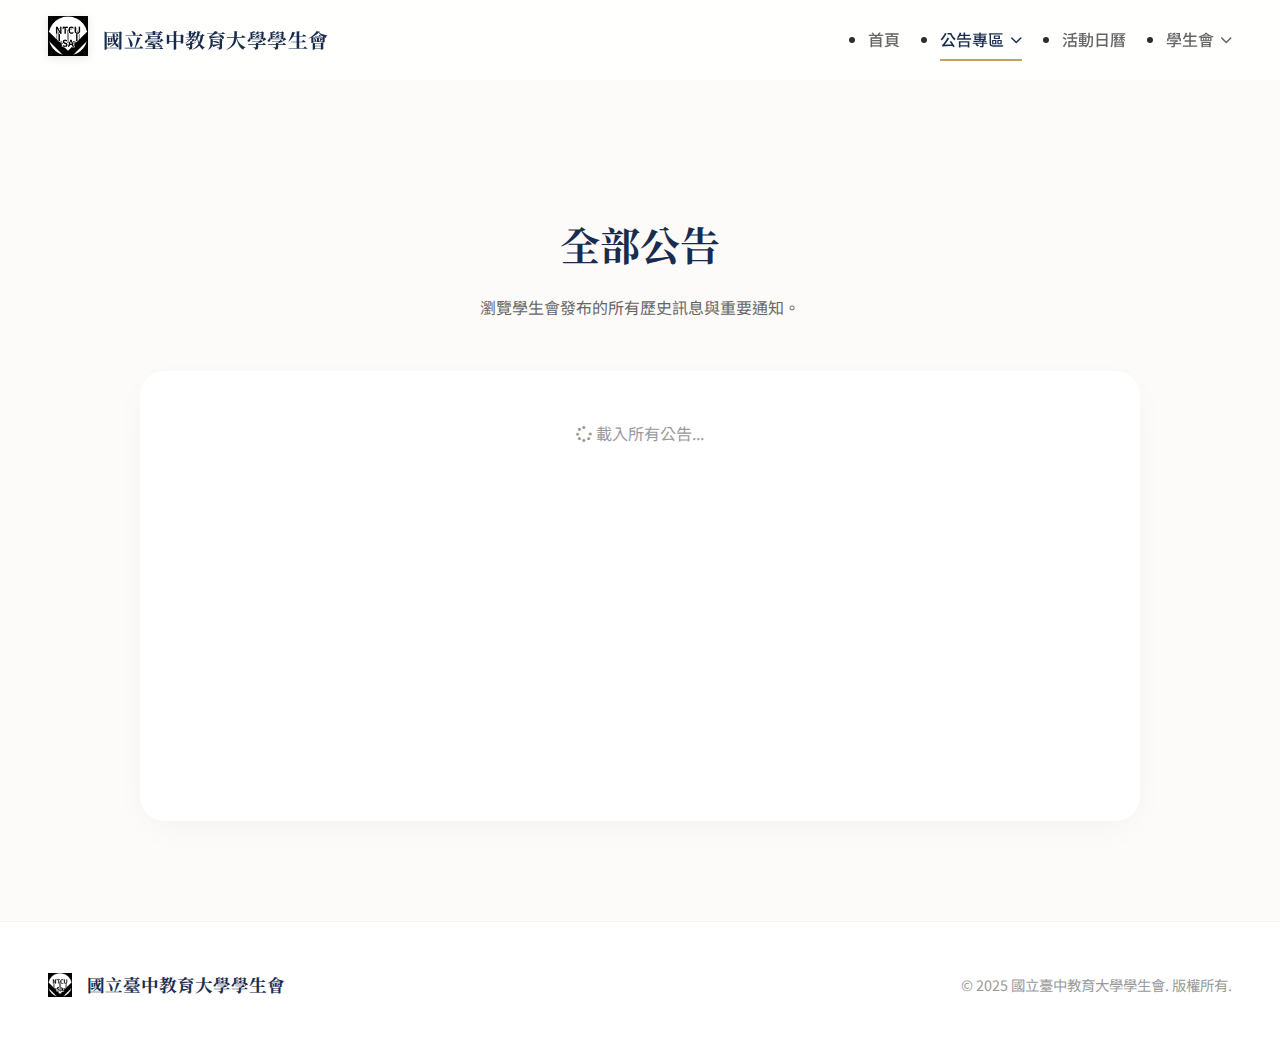
<file: Main_page/all_news.html>
<!DOCTYPE html>
<html lang="zh-TW">

<head>
    <meta charset="UTF-8">
    <meta name="viewport" content="width=device-width, initial-scale=1.0">
    <title>全部公告 - 國立臺中教育大學學生會</title>
    <link rel="stylesheet" href="index.css">
    <link rel="stylesheet" href="https://cdnjs.cloudflare.com/ajax/libs/font-awesome/6.4.0/css/all.min.css">
    <link
        href="https://fonts.googleapis.com/css2?family=Noto+Sans+TC:wght@300;400;500;700&family=Noto+Serif+TC:wght@500;700&display=swap"
        rel="stylesheet">
    <style>
        /* Specific Styles for All News Page */
        .page-header {
            padding-top: calc(var(--nav-height) + 50px);
            padding-bottom: 50px;
            text-align: center;
        }

        .page-header h1 {
            font-size: 2.5rem;
            color: var(--primary-color);
            margin-bottom: 1rem;
        }

        .list-container {
            max-width: 1000px;
            margin: 0 auto 100px;
            padding: 0 2rem;
        }

        .all-news-item {
            display: grid;
            grid-template-columns: 120px 1fr 40px;
            align-items: center;
            background: white;
            padding: 2rem;
            border-bottom: 1px solid rgba(0, 0, 0, 0.05);
            transition: var(--transition-base);
            cursor: pointer;
            text-decoration: none;
            color: inherit;
        }

        .all-news-item:first-child {
            border-top-left-radius: var(--border-radius-lg);
            border-top-right-radius: var(--border-radius-lg);
        }

        .all-news-item:last-child {
            border-bottom-left-radius: var(--border-radius-lg);
            border-bottom-right-radius: var(--border-radius-lg);
            border-bottom: none;
        }

        .all-news-item:hover {
            background-color: #f9f9fab0;
            transform: translateX(10px);
        }

        .news-date {
            font-family: var(--font-sans);
            color: var(--text-light);
            font-weight: 500;
        }

        .news-title {
            font-size: 1.1rem;
            font-weight: 600;
            color: var(--text-primary);
        }

        .news-arrow {
            color: var(--accent-color);
            opacity: 0;
            transform: translateX(-10px);
            transition: var(--transition-base);
        }

        .all-news-item:hover .news-arrow {
            opacity: 1;
            transform: translateX(0);
        }
    </style>
</head>

<body>
    <!-- Navigation (Reused) -->
    <nav class="navbar">
        <div class="container nav-container">
            <a href="index.html" class="logo">
                <div class="logo-icon">
                    <img src="img/學生會會徽.png" alt="NTCU Logo">
                </div>
                <span class="logo-text">國立臺中教育大學學生會</span>
            </a>

            <ul class="nav-links">
                <li><a href="index.html">首頁</a></li>
                <li class="dropdown">
                    <a href="#" class="active">公告專區 <i class="fas fa-chevron-down"></i></a>
                    <div class="dropdown-menu">
                        <div class="dropdown-item">
                            <h3>最新公告</h3>
                            <p>查看所有最新消息與通知。</p>
                        </div>
                        <div class="dropdown-item">
                            <h3>更多公告</h3>
                            <p>瀏覽歷史公告存檔。</p>
                        </div>
                    </div>
                </li>
                <li><a href="#">活動日曆</a></li>
                <li class="dropdown">
                    <a href="#">學生會 <i class="fas fa-chevron-down"></i></a>
                    <div class="dropdown-menu">
                        <!-- Same menu items -->
                        <div class="dropdown-item">
                            <h3>組織介紹</h3>
                            <p>了解學生會的結構與目標。</p>
                        </div>
                    </div>
                </li>
                <!-- Simplified nav for brevity -->
            </ul>
        </div>
    </nav>

    <div class="page-header">
        <div class="container">
            <h1>全部公告</h1>
            <p style="color: var(--text-secondary);">瀏覽學生會發布的所有歷史訊息與重要通知。</p>
        </div>
    </div>

    <main class="list-container card" style="padding: 0; overflow: hidden;" id="all-news-container">
        <div style="padding: 3rem; text-align: center; color: #999;">
            <i class="fas fa-spinner fa-spin"></i> 載入所有公告...
        </div>
    </main>

    <!-- Footer (Reused) -->
    <footer class="footer">
        <div class="container footer-content">
            <div class="footer-left">
                <div class="footer-logo">
                    <img src="img/學生會會徽.png" alt="NTCU Logo" width="24" height="24">
                    <span>國立臺中教育大學學生會</span>
                </div>
            </div>
            <div class="footer-right">
                <p>&copy; 2025 國立臺中教育大學學生會. 版權所有.</p>
            </div>
        </div>
    </footer>

    <script src="js/news.js"></script>
</body>

</html>
</file>
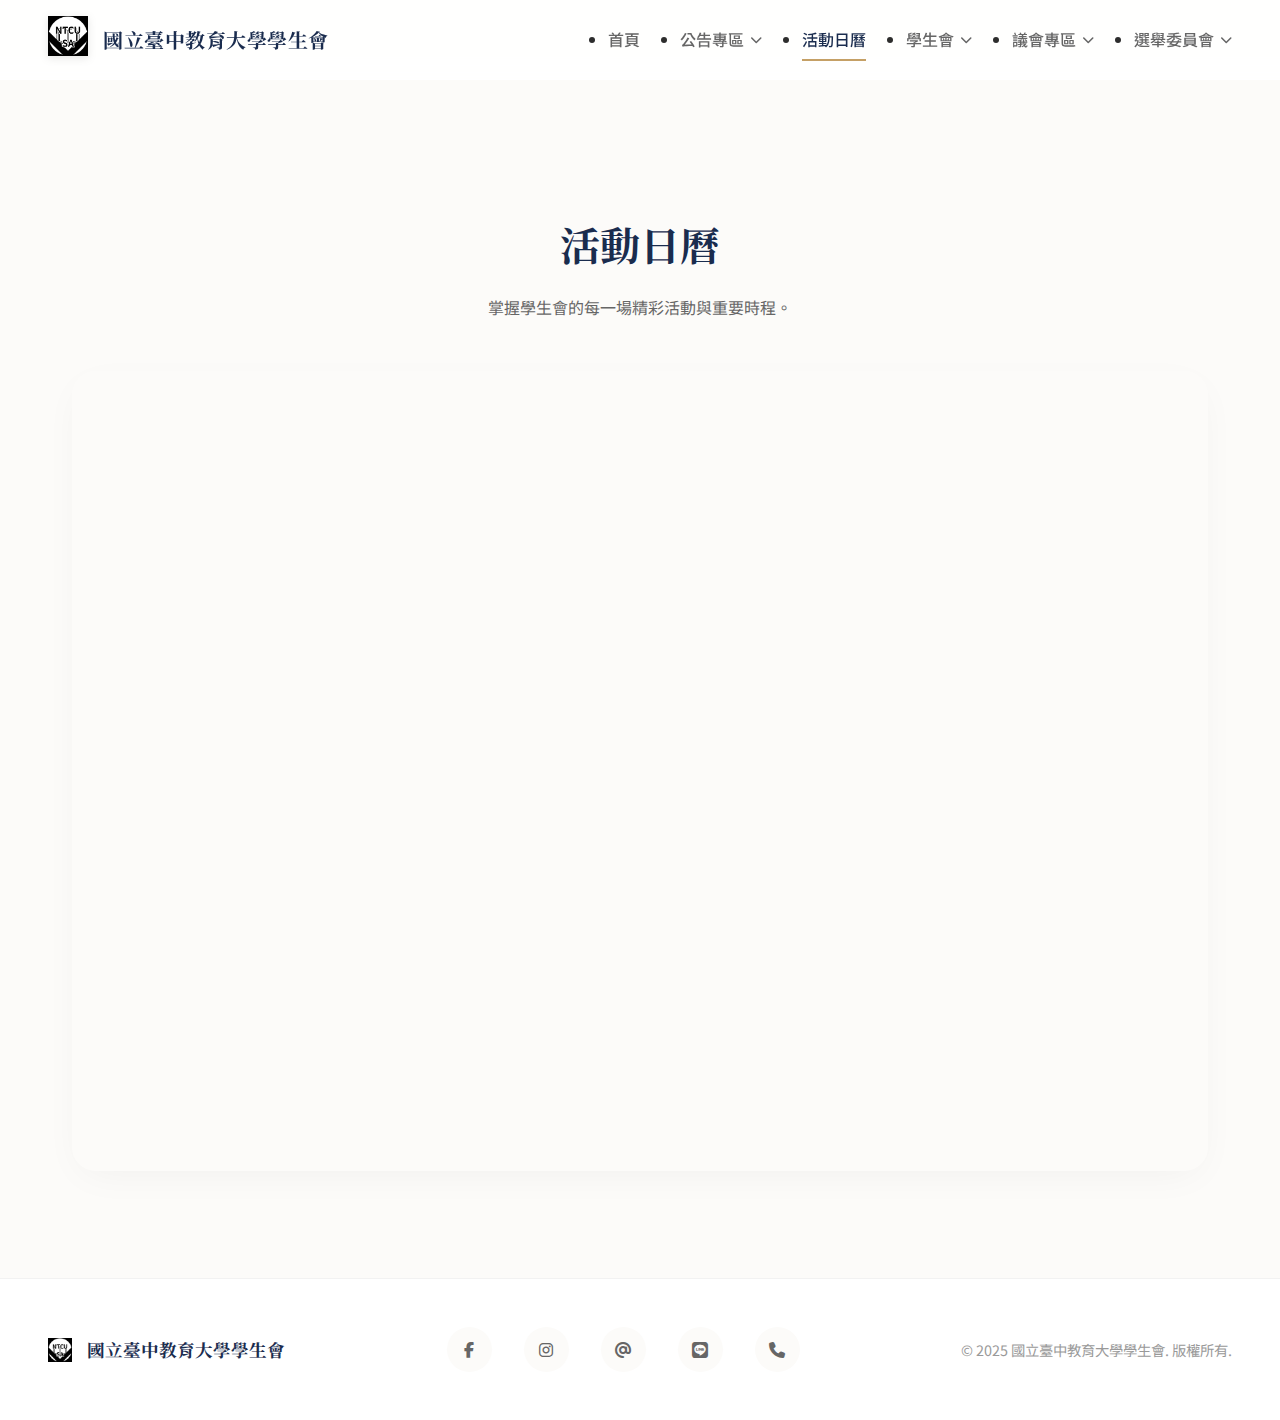
<file: Main_page/calendar.html>
<!DOCTYPE html>
<html lang="zh-TW">

<head>
    <meta charset="UTF-8">
    <meta name="viewport" content="width=device-width, initial-scale=1.0">
    <title>活動日曆 - 國立臺中教育大學學生會</title>
    <link rel="stylesheet" href="index.css">
    <link rel="stylesheet" href="https://cdnjs.cloudflare.com/ajax/libs/font-awesome/6.4.0/css/all.min.css">
    <link
        href="https://fonts.googleapis.com/css2?family=Noto+Sans+TC:wght@300;400;500;700&family=Noto+Serif+TC:wght@500;700&display=swap"
        rel="stylesheet">
    <style>
        .page-header {
            padding-top: calc(var(--nav-height) + 50px);
            padding-bottom: 50px;
            text-align: center;
        }

        .page-header h1 {
            font-size: 2.5rem;
            color: var(--primary-color);
            margin-bottom: 1rem;
        }

        .calendar-container {
            max-width: 1200px;
            margin: 0 auto 100px;
            padding: 0 2rem;
            min-height: 800px;
        }

        .full-calendar-iframe {
            width: 100%;
            height: 800px;
            border: none;
            border-radius: var(--border-radius-lg);
            box-shadow: var(--shadow-soft);
        }
    </style>
</head>

<body>
    <!-- Navigation -->
    <nav class="navbar">
        <div class="container nav-container">
            <a href="index.html" class="logo">
                <div class="logo-icon">
                    <img src="img/學生會會徽.png" alt="NTCU Logo">
                </div>
                <span class="logo-text">國立臺中教育大學學生會</span>
            </a>

            <ul class="nav-links">
                <li><a href="index.html">首頁</a></li>
                <li class="dropdown">
                    <a href="#">公告專區 <i class="fas fa-chevron-down"></i></a>
                    <div class="dropdown-menu">
                        <div class="dropdown-item">
                            <h3>最新公告</h3>
                            <p>查看所有最新消息與通知。</p>
                        </div>
                        <div class="dropdown-item">
                            <h3>更多公告</h3>
                            <p>瀏覽歷史公告存檔。</p>
                        </div>
                    </div>
                </li>
                <li><a href="calendar.html" class="active">活動日曆</a></li>
                <li class="dropdown">
                    <a href="#">學生會 <i class="fas fa-chevron-down"></i></a>
                    <div class="dropdown-menu">
                        <div class="dropdown-item">
                            <h3>組織介紹</h3>
                            <p>了解學生會的結構與目標。</p>
                        </div>
                        <div class="dropdown-item">
                            <h3>學生會空間</h3>
                            <p>探索我們提供給學生的空間與資源。</p>
                        </div>
                        <div class="dropdown-item">
                            <h3>學生會簡史</h3>
                            <p>回顧學生會的發展歷程。</p>
                        </div>
                        <div class="dropdown-item">
                            <h3>歷屆學生會</h3>
                            <p>查看過去的學生會成員與成就。</p>
                        </div>
                    </div>
                </li>
                <li class="dropdown">
                    <a href="#">議會專區 <i class="fas fa-chevron-down"></i></a>
                    <div class="dropdown-menu">
                        <div class="dropdown-item">
                            <h3>組織介紹</h3>
                            <p>認識學生議會的職能與成員。</p>
                        </div>
                        <div class="dropdown-item">
                            <h3>議會空間</h3>
                            <p>了解議會的會議與辦公空間。</p>
                        </div>
                        <div class="dropdown-item">
                            <h3>自治法規</h3>
                            <p>查閱學生自治的相關法規。</p>
                        </div>
                        <div class="dropdown-item">
                            <h3>歷屆會議資料</h3>
                            <p>下載與查閱過去的會議記錄。</p>
                        </div>
                        <div class="dropdown-item">
                            <h3>歷屆學生議員名單</h3>
                            <p>瀏覽歷屆學生議員的資訊。</p>
                        </div>
                    </div>
                </li>
                <li class="dropdown">
                    <a href="#">選舉委員會 <i class="fas fa-chevron-down"></i></a>
                </li>
            </ul>
        </div>
    </nav>

    <div class="page-header">
        <div class="container">
            <h1>活動日曆</h1>
            <p style="color: var(--text-secondary);">掌握學生會的每一場精彩活動與重要時程。</p>
        </div>
    </div>

    <main class="calendar-container">
        <iframe
            src="https://calendar.google.com/calendar/embed?src=NTkxYmU4Yzk2YWJjMzViYmUyOTA0MjBiYzNiOGM3MzYwNTVlMDNmMWJkYjEzZTVkNWRlMWRjY2Y4NjA1MWM1OUBncm91cC5jYWxlbmRhci5nb29nbGUuY29t&ctz=Asia%2FTaipei&bgcolor=%23ffffff&color=%231A2C4E&showTitle=0&showNav=1&showDate=1&showPrint=1&showTabs=1&showCalendars=1&showTz=1"
            class="full-calendar-iframe" frameborder="0" scrolling="no">
        </iframe>
    </main>

    <!-- Footer -->
    <footer class="footer">
        <div class="container footer-content">
            <div class="footer-left">
                <div class="footer-logo">
                    <img src="img/學生會會徽.png" alt="NTCU Logo" width="24" height="24">
                    <span>國立臺中教育大學學生會</span>
                </div>
            </div>
            <div class="footer-center">
                <div class="social-icons">
                    <a href="#"><i class="fab fa-facebook-f"></i></a>
                    <a href="#"><i class="fab fa-instagram"></i></a>
                    <a href="#"><i class="fas fa-at"></i></a>
                    <a href="#"><i class="fab fa-line"></i></a>
                    <a href="#"><i class="fas fa-phone"></i></a>
                </div>
            </div>
            <div class="footer-right">
                <p>&copy; 2025 國立臺中教育大學學生會. 版權所有.</p>
            </div>
        </div>
    </footer>
</body>

</html>
</file>
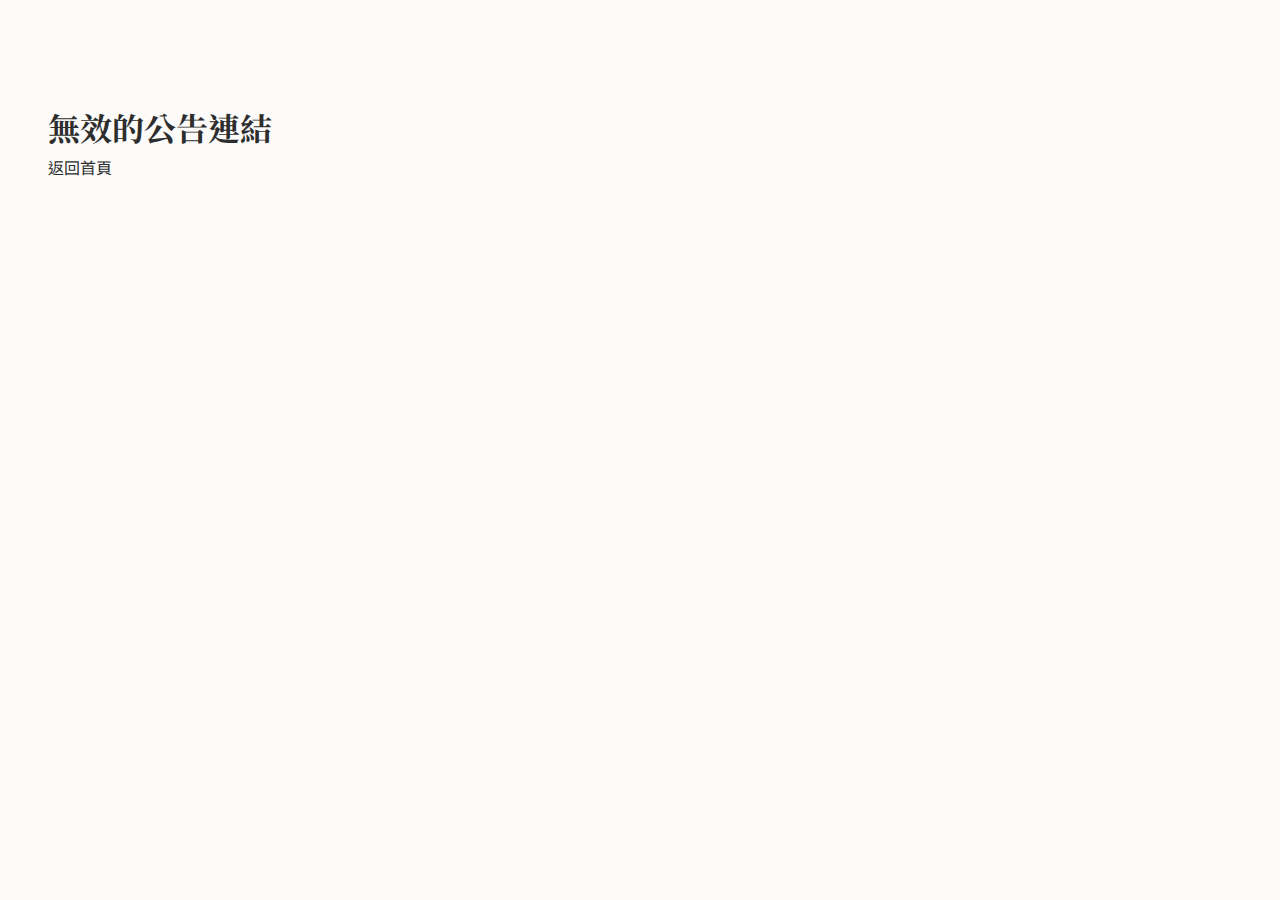
<file: Main_page/news_detail.html>
<!DOCTYPE html>
<html lang="zh-TW">

<head>
    <meta charset="UTF-8">
    <meta name="viewport" content="width=device-width, initial-scale=1.0">
    <title>公告詳情 - 國立臺中教育大學學生會</title>
    <link rel="stylesheet" href="index.css">
    <link rel="stylesheet" href="https://cdnjs.cloudflare.com/ajax/libs/font-awesome/6.4.0/css/all.min.css">
    <link
        href="https://fonts.googleapis.com/css2?family=Noto+Sans+TC:wght@300;400;500;700&family=Noto+Serif+TC:wght@500;700&display=swap"
        rel="stylesheet">
    <style>
        .detail-header {
            padding-top: calc(var(--nav-height) + 30px);
            padding-bottom: 30px;
            background: var(--surface-color);
            border-bottom: 1px solid rgba(0, 0, 0, 0.05);
        }

        .back-link {
            display: inline-flex;
            align-items: center;
            gap: 8px;
            color: var(--text-secondary);
            font-weight: 500;
            margin-bottom: 1rem;
            transition: var(--transition-base);
        }

        .back-link:hover {
            color: var(--primary-color);
            transform: translateX(-5px);
        }

        .article-meta {
            color: var(--text-light);
            font-size: 0.9rem;
            margin-bottom: 0.5rem;
        }

        .doc-container {
            max-width: 1000px;
            margin: 40px auto;
            min-height: 800px;
            box-shadow: var(--shadow-soft);
            background: white;
            border-radius: 8px;
            /* Clean look */
        }

        iframe {
            width: 100%;
            height: 100vh;
            min-height: 800px;
            border: none;
            border-radius: 8px;
        }
    </style>
</head>

<body>
    <nav class="navbar">
        <div class="container nav-container">
            <a href="index.html" class="logo">
                <div class="logo-icon">
                    <img src="img/學生會會徽.png" alt="NTCU Logo">
                </div>
                <span class="logo-text">國立臺中教育大學學生會</span>
            </a>
            <ul class="nav-links">
                <li><a href="index.html">首頁</a></li>
                <li><a href="all_news.html">公告專區</a></li>
            </ul>
        </div>
    </nav>

    <header class="detail-header">
        <div class="container">
            <a href="javascript:history.back()" class="back-link"><i class="fas fa-arrow-left"></i> 返回上一頁</a>
            <div class="article-meta" id="detail-date">Loading date...</div>
            <h1 id="detail-title">Loading title...</h1>
        </div>
    </header>

    <main class="container">
        <div class="doc-container">
            <iframe id="doc-frame" src="about:blank"></iframe>
        </div>
    </main>

    <footer class="footer">
        <div class="container footer-content">
            <div class="footer-left">
                <span>國立臺中教育大學學生會</span>
            </div>
            <div class="footer-right">
                <p>&copy; 2025 國立臺中教育大學學生會. 版權所有.</p>
            </div>
        </div>
    </footer>

    <script src="js/news.js"></script>
</body>

</html>
</file>
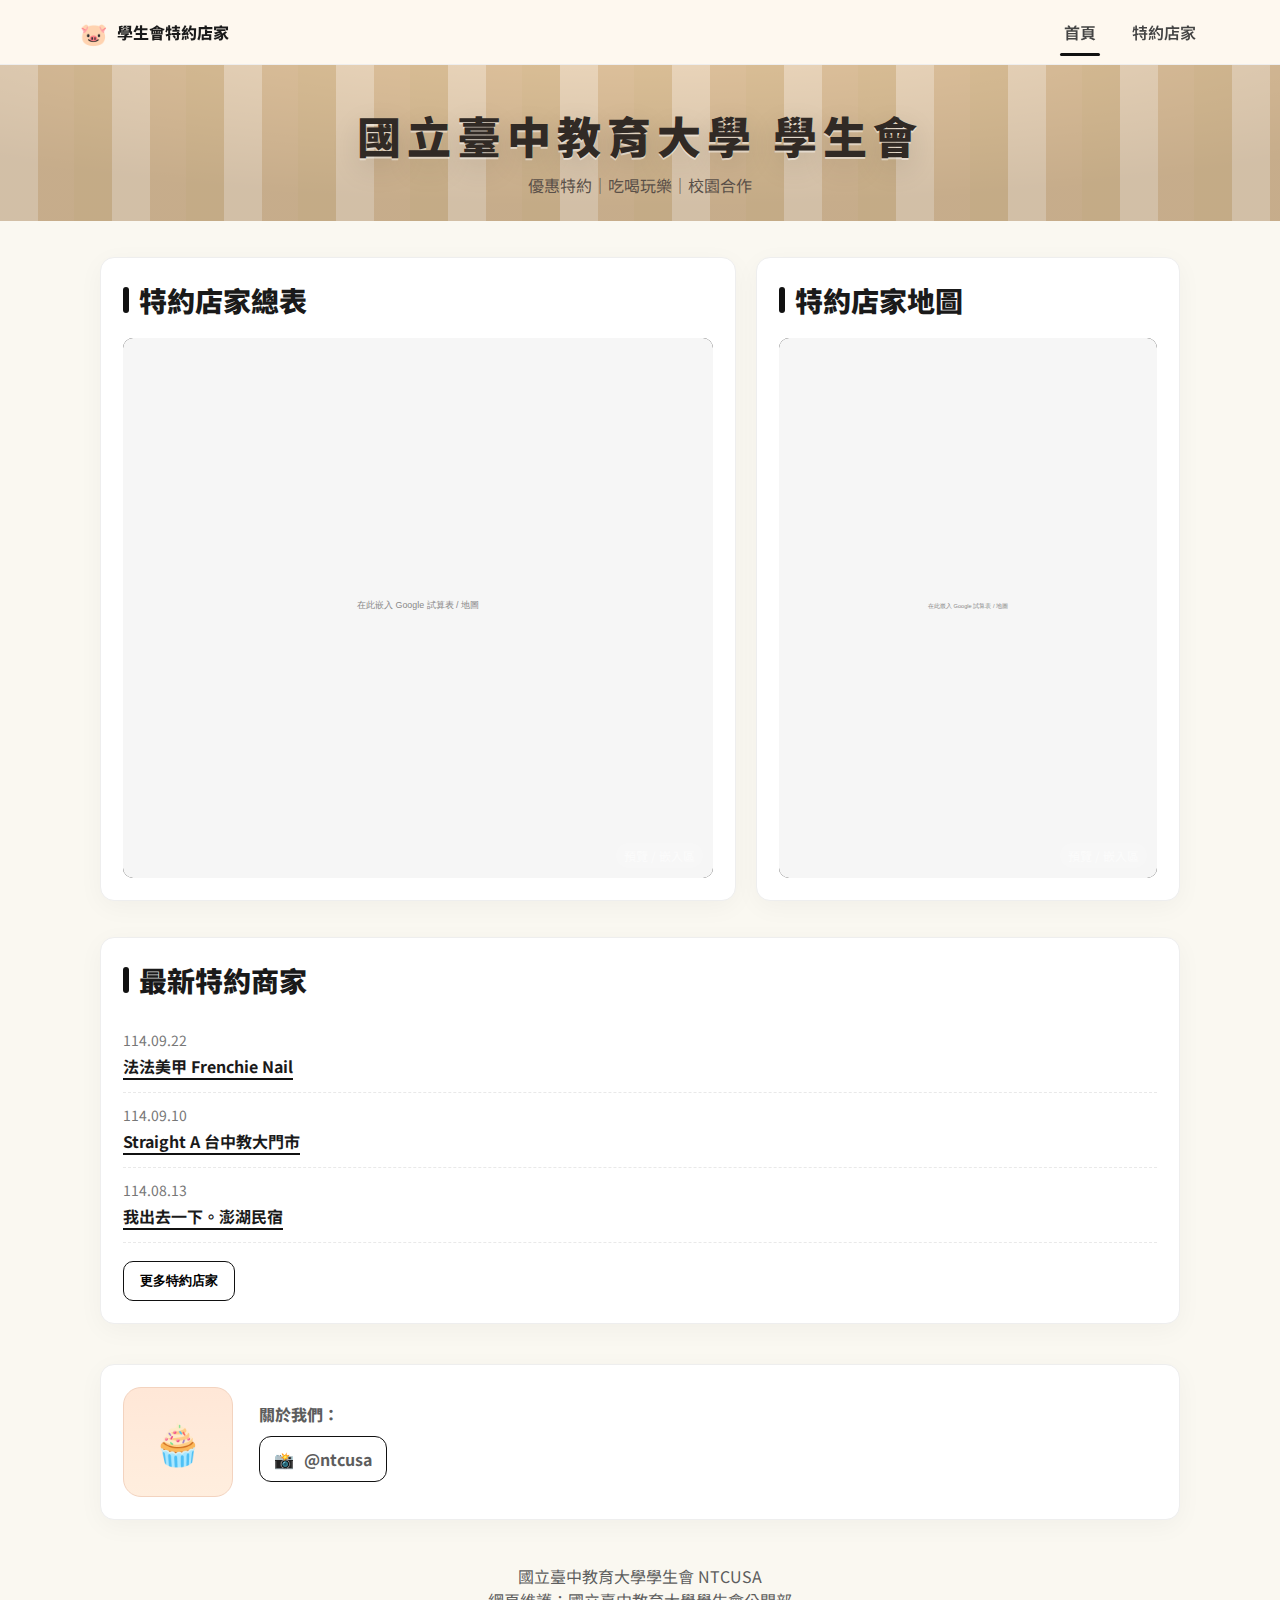
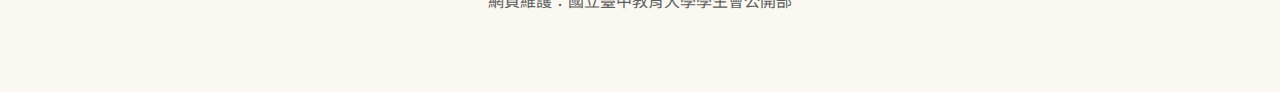
<file: 特約/SA_food.html>
<!DOCTYPE html>
<html lang="zh-Hant-TW">
<head>
  <meta charset="utf-8" />
  <meta name="viewport" content="width=device-width, initial-scale=1" />
  <title>學生會特約店家</title>
  <link href="https://fonts.googleapis.com/css2?family=Noto+Sans+TC:wght@400;500;700;900&display=swap" rel="stylesheet">
  <link rel="stylesheet" href="styles.css">
</head>
<body>
  <!-- Topbar -->
  <header class="topbar">
    <div class="container top-inner">
      <div class="logo"><span class="logo-emoji">🐷</span><span class="brand">學生會特約店家</span></div>
      <nav>
        <a href="#home" class="nav-link active">首頁</a>
        <a href="#partners" class="nav-link">特約店家</a>
      </nav>
    </div>
  </header>

  <!-- Wood banner -->
  <div class="wood" id="home">
    <div class="container wood-inner">
      <div class="wood-title">國立臺中教育大學 學生會</div>
      <div class="wood-sub">優惠特約｜吃喝玩樂｜校園合作</div>
    </div>
  </div>

  <main class="container">
    <!-- 総表 + 簡介 -->
    <section id="partners" class="grid grid-2">
      <div class="card" style="padding:22px">
        <h2 class="section-title">特約店家總表</h2>
        <div class="embed">
          <!-- 在此替換為實際 Google 試算表嵌入連結 -->
          <iframe class="iframe" title="sheet-embed"></iframe>
        </div>
      </div>
      <div class="card" style="padding:22px">
        <h2 class="section-title">特約店家地圖</h2>
        <div class="embed">
          <!-- 在此替換為實際 Google 地圖嵌入連結 -->
          <iframe class="iframe" title="map-embed"></iframe>
        </div>
      </div>
    </section>

    <!-- 最新特約商家 -->
    <section class="card" style="padding:22px">
      <h2 class="section-title">最新特約商家</h2>
      <ul class="latest-list">
        <li class="latest-item">
          <div class="latest-date">114.09.22</div>
          <a class="latest-link" href="#">法法美甲 Frenchie Nail</a>
        </li>
        <li class="latest-item">
          <div class="latest-date">114.09.10</div>
          <a class="latest-link" href="#">Straight A 台中教大門市</a>
        </li>
        <li class="latest-item">
          <div class="latest-date">114.08.13</div>
          <a class="latest-link" href="#">我出去一下。澎湖民宿</a>
        </li>
      </ul>
      <div style="margin-top:18px">
        <button style="padding:10px 16px;border:1px solid #111;border-radius:10px;background:#fff;font-weight:700">更多特約店家</button>
      </div>
    </section>

    <!-- Footer -->
    <footer class="grid">
      <div class="card" style="padding:22px;display:flex;align-items:center;gap:26px">
        <div class="stamp" aria-hidden="true"></div>
        <div>
          <div style="font-weight:800;margin-bottom:10px">關於我們：</div>
          <a class="ig" href="#" aria-label="Instagram">
            <span>📸</span><span>@ntcusa</span>
          </a>
        </div>
      </div>
      <div style="text-align:center;margin-top:24px">
        國立臺中教育大學學生會 NTCUSA<br/>
        網頁維護：國立臺中教育大學學生會公開部
      </div>
    </footer>
  </main>

  <script src="script.js"></script>
</body>
</html>
</file>
<file: Main_page/index.css>
:root {
    /* Color System - Premium Academic Palette */
    --bg-color: #fcfbf9;
    /* Porcelain */
    --surface-color: #ffffff;

    --primary-color: #1a2c4e;
    /* Deep Navy Blue */
    --primary-light: #2c4a7c;

    --accent-color: #c5a065;
    /* Muted Gold/Bronze */
    --accent-hover: #b08d55;

    --text-primary: #2d2d2d;
    --text-secondary: #666666;
    --text-light: #999999;

    /* Functional Colors */
    --success: #6b9080;
    --warning: #eaf1f1;
    /* Used for news background */
    --error: #d9534f;

    /* Layout & Spacing */
    --nav-height: 80px;
    --border-radius-lg: 24px;
    --border-radius-md: 12px;
    --border-radius-sm: 8px;

    /* Typography */
    --font-sans: 'Noto Sans TC', sans-serif;
    --font-serif: 'Noto Serif TC', serif;

    /* Effects */
    --shadow-soft: 0 10px 40px -10px rgba(0, 0, 0, 0.05);
    --shadow-hover: 0 20px 50px -10px rgba(0, 0, 0, 0.1);
    --glass-bg: rgba(255, 255, 255, 0.85);
    --glass-border: 1px solid rgba(255, 255, 255, 0.5);
    --transition-base: all 0.3s cubic-bezier(0.25, 0.8, 0.25, 1);
}

* {
    margin: 0;
    padding: 0;
    box-sizing: border-box;
}

body {
    font-family: var(--font-sans);
    background-color: var(--bg-color);
    color: var(--text-primary);
    line-height: 1.7;
    -webkit-font-smoothing: antialiased;
    overflow-x: hidden;
}

/* Typography Overrides */
h1,
h2,
h3,
h4,
.logo-text {
    font-family: var(--font-serif);
}

a {
    text-decoration: none;
    color: inherit;
    transition: var(--transition-base);
}

/* Navbar - Glassmorphism */
.navbar {
    height: var(--nav-height);
    background: var(--glass-bg);
    backdrop-filter: blur(12px);
    -webkit-backdrop-filter: blur(12px);
    border-bottom: var(--glass-border);
    position: sticky;
    top: 0;
    z-index: 1000;
    transition: var(--transition-base);
}

.container {
    max-width: 1400px;
    margin: 0 auto;
    padding: 0 3rem;
}

.nav-container {
    display: flex;
    justify-content: space-between;
    align-items: center;
    height: 100%;
}

.logo {
    display: flex;
    align-items: center;
    gap: 15px;
}

.logo-icon img {
    width: 40px;
    height: 40px;
    object-fit: contain;
    filter: drop-shadow(0 2px 4px rgba(0, 0, 0, 0.1));
}

.logo-text {
    font-size: 1.25rem;
    font-weight: 700;
    color: var(--primary-color);
    letter-spacing: 0.5px;
}

.nav-links {
    display: flex;
    gap: 2.5rem;
    align-items: center;
}

.nav-links li a {
    font-size: 1rem;
    font-weight: 500;
    color: var(--text-secondary);
    padding: 0.5rem 0;
    position: relative;
    display: flex;
    align-items: center;
    gap: 6px;
}

.nav-links li a:hover,
.nav-links li a.active {
    color: var(--primary-color);
}

.nav-links li a::after {
    content: '';
    position: absolute;
    bottom: 0;
    left: 0;
    width: 0;
    height: 2px;
    background-color: var(--accent-color);
    transition: var(--transition-base);
}

.nav-links li a:hover::after,
.nav-links li a.active::after {
    width: 100%;
}

.nav-links i {
    font-size: 0.75rem;
    transition: transform 0.3s ease;
}

.dropdown:hover>a i {
    transform: rotate(180deg);
}

/* Mega Menu */
.dropdown-menu {
    position: absolute;
    top: calc(100% + 10px);
    left: 50%;
    transform: translateX(-50%) translateY(10px);
    background: var(--surface-color);
    padding: 2rem;
    border-radius: var(--border-radius-md);
    box-shadow: var(--shadow-hover);
    min-width: 500px;
    display: grid;
    grid-template-columns: 1fr 1fr;
    gap: 2rem;
    opacity: 0;
    visibility: hidden;
    transition: var(--transition-base);
    border: 1px solid rgba(0, 0, 0, 0.03);
}

.dropdown:hover .dropdown-menu {
    opacity: 1;
    visibility: visible;
    transform: translateX(-50%) translateY(0);
}

.dropdown-item h3 {
    font-size: 1.1rem;
    color: var(--primary-color);
    margin-bottom: 0.5rem;
    position: relative;
    display: inline-block;
}

.dropdown-item:hover h3 {
    color: var(--accent-color);
}

.dropdown-item p {
    font-size: 0.9rem;
    color: var(--text-secondary);
    line-height: 1.5;
}

/* Hero Section */
.hero {
    position: relative;
    height: 85vh;
    min-height: 600px;
    width: 100%;
    display: flex;
    justify-content: center;
    align-items: center;
    overflow: hidden;
}

/* Parallax Background */
.hero::before {
    content: '';
    position: absolute;
    top: 0;
    left: 0;
    width: 100%;
    height: 100%;
    background-image: url('img/小油坑風景照原稿.jpg');
    background-size: cover;
    background-position: center;
    background-attachment: fixed;
    /* Parallax effect */
    transform: scale(1.05);
    /* Prevent edge bleeding */
}

/* Gradient Overlay */
.hero-overlay {
    position: absolute;
    top: 0;
    left: 0;
    width: 100%;
    height: 100%;
    background: linear-gradient(to bottom,
            rgba(26, 44, 78, 0.4),
            /* Primary color tint */
            rgba(0, 0, 0, 0.6));
    z-index: 1;
}

.hero-content {
    position: relative;
    z-index: 2;
    text-align: center;
    color: white;
    max-width: 800px;
    padding: 0 2rem;
    animation: fadeInUp 1s ease-out;
}

.hero-content h1 {
    font-size: 4rem;
    font-weight: 700;
    margin-bottom: 1.5rem;
    line-height: 1.2;
    text-shadow: 0 4px 10px rgba(0, 0, 0, 0.3);
}

.hero-content p {
    font-size: 1.5rem;
    font-weight: 300;
    letter-spacing: 4px;
    opacity: 0.9;
    position: relative;
    display: inline-block;
}

.hero-content p::before,
.hero-content p::after {
    content: '';
    position: absolute;
    top: 50%;
    width: 40px;
    height: 1px;
    background: rgba(255, 255, 255, 0.6);
}

.hero-content p::before {
    left: -60px;
}

.hero-content p::after {
    right: -60px;
}

/* Main Content - Floating Layout */
.main-content {
    position: relative;
    z-index: 10;
    margin-top: -100px;
    /* Overlap hero */
    margin-bottom: 5rem;
}

.dashboard-grid {
    display: grid;
    grid-template-columns: repeat(3, 1fr);
    gap: 2.5rem;
}

/* Modern Cards */
.card {
    background: var(--surface-color);
    border-radius: var(--border-radius-lg);
    padding: 2.5rem;
    box-shadow: var(--shadow-soft);
    transition: var(--transition-base);
    border: 1px solid rgba(255, 255, 255, 0.8);
    display: flex;
    flex-direction: column;
    min-height: 450px;
    overflow: hidden;
    position: relative;
}

.card:hover {
    transform: translateY(-10px);
    box-shadow: var(--shadow-hover);
}

.card-header {
    display: flex;
    align-items: center;
    gap: 1.25rem;
    margin-bottom: 2.5rem;
}

.icon-circle {
    width: 60px;
    height: 60px;
    background: linear-gradient(135deg, var(--bg-color), #fff);
    border-radius: 50%;
    display: flex;
    justify-content: center;
    align-items: center;
    font-size: 1.5rem;
    color: var(--primary-color);
    box-shadow: 0 4px 10px rgba(0, 0, 0, 0.05);
}

.card h2 {
    font-size: 1.75rem;
    color: var(--primary-color);
    font-weight: 700;
}

.card-body {
    flex: 1;
}

/* News List Styling */
.news-item {
    margin-bottom: 1.25rem;
    padding: 1.25rem;
    border-radius: var(--border-radius-md);
    background: transparent;
    border-left: 4px solid #ddd;
    /* Default border */
    transition: var(--transition-base);
}

.news-item:hover {
    background: #f9f9f9;
    transform: translateX(5px);
}

.news-item h4 {
    font-size: 1rem;
    font-weight: 600;
    margin-bottom: 0.5rem;
    color: var(--text-primary);
    line-height: 1.5;
    font-family: var(--font-sans);
}

.news-item .date {
    font-size: 0.8rem;
    color: var(--text-light);
    font-weight: 500;
    letter-spacing: 0.5px;
}

/* Color Coding for News - Subtle & Elegant */
.item-yellow {
    border-left-color: #fbc02d;
    background: linear-gradient(to right, rgba(251, 192, 45, 0.05), transparent);
}

.item-green {
    border-left-color: #6b9080;
    background: linear-gradient(to right, rgba(107, 144, 128, 0.05), transparent);
}

.item-blue {
    border-left-color: #5b8db8;
    background: linear-gradient(to right, rgba(91, 141, 184, 0.05), transparent);
}

/* Calendar & Empty States */
.centered-message {
    display: flex;
    justify-content: center;
    align-items: center;
    display: flex;
    justify-content: center;
    align-items: center;
    height: 100%;
}

.calendar-iframe {
    width: 100%;
    height: 100%;
    min-height: 350px;
    border: none;
    display: block;
}

.error-message {
    padding: 1rem 2rem;
    background: #fff5f5;
    border-radius: 50px;
    color: var(--error);
    font-weight: 500;
    font-size: 0.9rem;
    display: flex;
    align-items: center;
    gap: 8px;
    border: 1px solid rgba(217, 83, 79, 0.1);
}

/* About Section Text */
.description {
    color: var(--text-secondary);
    font-size: 1.1rem;
    line-height: 1.8;
}

/* Footer Links/Buttons */
.card-footer {
    display: flex;
    justify-content: flex-end;
    margin-top: 2rem;
}

.card-footer a {
    font-family: var(--font-serif);
    font-weight: 700;
    font-size: 1rem;
    color: var(--primary-color);
    display: flex;
    align-items: center;
    gap: 10px;
    padding-bottom: 2px;
    border-bottom: 2px solid transparent;
}

.card-footer a:hover {
    border-bottom-color: var(--accent-color);
    gap: 15px;
}

/* Footer */
.footer {
    background-color: var(--surface-color);
    border-top: 1px solid rgba(0, 0, 0, 0.05);
    padding: 3rem 0;
    margin-top: 5rem;
}

.footer-content {
    display: flex;
    justify-content: space-between;
    align-items: center;
}

.footer-logo {
    display: flex;
    align-items: center;
    gap: 15px;
    font-weight: 700;
    color: var(--primary-color);
    font-family: var(--font-serif);
    font-size: 1.1rem;
}

.social-icons {
    display: flex;
    gap: 2rem;
}

.social-icons a {
    width: 45px;
    height: 45px;
    border-radius: 50%;
    background-color: var(--bg-color);
    display: flex;
    justify-content: center;
    align-items: center;
    color: var(--text-secondary);
    transition: var(--transition-base);
}

.social-icons a:hover {
    background-color: var(--primary-color);
    color: white;
    transform: translateY(-5px);
    box-shadow: 0 5px 15px rgba(26, 44, 78, 0.3);
}

.footer-right p {
    color: var(--text-light);
    font-size: 0.9rem;
}

/* Animations */
@keyframes fadeInUp {
    from {
        opacity: 0;
        transform: translateY(30px);
    }

    to {
        opacity: 1;
        transform: translateY(0);
    }
}

@keyframes slideIn {
    from {
        opacity: 0;
        transform: translateX(-50px);
    }

    to {
        opacity: 1;
        transform: translateX(0);
    }
}

/* Responsive Design */
@media (max-width: 1200px) {
    .container {
        padding: 0 2rem;
    }

    .hero-content h1 {
        font-size: 3rem;
    }
}

@media (max-width: 992px) {
    .dashboard-grid {
        grid-template-columns: 1fr;
        max-width: 600px;
        margin: 0 auto;
    }

    .main-content {
        margin-top: -50px;
    }

    .nav-links {
        display: none;
        /* Mobile menu to be implemented if needed */
    }
}
</file>
<file: 特約/styles.css>
:root{
  --bg:#faf8f1;
  --card:#ffffff;
  --ink:#1a1a1a;
  --muted:#878787;
  --accent:#c37b4a;
  --accent-2:#f2cf97;
  --brand:#111;
}
*{box-sizing:border-box}
html,body{margin:0;height:100%;background:var(--bg);color:var(--ink);font-family:'Noto Sans TC',system-ui,-apple-system,BlinkMacSystemFont,'Segoe UI',Roboto,'Helvetica Neue','PingFang TC','Microsoft JhengHei',sans-serif}
a{color:inherit;text-decoration:none}
.container{max-width:1120px;margin:0 auto;padding:0 20px}

/* Top bar */
.topbar{position:sticky;top:0;z-index:30;background:#fff8efb8;backdrop-filter:blur(8px);border-bottom:1px solid #eee}
.top-inner{display:flex;align-items:center;gap:14px;padding:10px 0}
.logo{display:flex;align-items:center;gap:10px;font-weight:700}
.logo-emoji{font-size:22px}
.brand{font-weight:800}
nav{margin-left:auto;display:flex;gap:28px}
nav a{position:relative;padding:10px 4px;font-weight:600;color:#444}
nav a.active::after,nav a:hover::after{content:"";position:absolute;left:0;right:0;bottom:-2px;height:3px;background:#111;border-radius:3px}

/* Wood banner */
.wood{position:relative;isolation:isolate}
.wood::before{content:"";position:absolute;inset:0;z-index:-1;/* simple wood-ish bg */
  background:
    radial-gradient(1000px 200px at 50% -60px, #fff0, #0002),
    repeating-linear-gradient(90deg,#f2dcc0 0 38px,#e5c7a0 38px 74px,#e2c59b 74px 112px),
    linear-gradient(180deg,#f5e5cf 0,#f1d6b6 100%);
}
.wood-inner{padding:38px 0 24px; text-align:center}
.wood-title{font-size:44px;letter-spacing:6px;font-weight:900;color:#312a25;text-shadow:0 2px 0 #fff7, 0 10px 30px #0002}
.wood-sub{margin-top:6px;color:#5a5048}

/* Sections */
section{padding:36px 0}
.card{background:var(--card);border:1px solid #eee;border-radius:14px;box-shadow:0 6px 26px #0000000a;overflow:hidden}
.section-title{font-size:28px;font-weight:900;margin:0 0 18px 0;display:flex;align-items:center;gap:10px}
.section-title::before{content:"";width:6px;height:26px;background:#111;border-radius:10px}

/* Grid */
.grid{display:grid;gap:20px}
@media(min-width:960px){
  .grid-2{grid-template-columns:1.2fr .8fr}
}

/* Embeds */
.embed{background:#111;position:relative;border-radius:10px;overflow:hidden}
.embed::after{content:"預覽 / 嵌入區";position:absolute;right:10px;bottom:10px;color:#fff9;font-size:12px;background:#ffffff25;padding:4px 8px;border-radius:999px}
.iframe{width:100%;height:540px;border:0;display:block;background:#f6f6f6 url('data:image/svg+xml;utf8,<svg xmlns="http://www.w3.org/2000/svg" width="1200" height="800"><rect width="100%" height="100%" fill="%23f6f6f6"/><g font-family="sans-serif" font-size="18" fill="%23888"><text x="50%" y="50%" text-anchor="middle">在此嵌入 Google 試算表 / 地圖</text></g></svg>') center/contain no-repeat}

/* Latest list */
.latest-list{list-style:none;margin:0;padding:0}
.latest-item{padding:12px 0;border-bottom:1px dashed #e9e9e9}
.latest-date{color:#777;font-size:14px}
.latest-link{display:inline-block;margin-top:4px;font-weight:700;border-bottom:2px solid #111}

/* Footer */
footer{padding:40px 0 80px;color:#5d5d5d}
.footer-brand{display:flex;gap:18px;align-items:center}
.stamp{width:110px;height:110px;border-radius:18px;background:linear-gradient(#ffe7d7,#ffeede);display:grid;place-items:center;border:1px solid #f3d3bf}
.stamp:after{content:"🧁";font-size:40px}
.ig{display:inline-flex;gap:10px;align-items:center;border:1px solid #111;padding:10px 14px;border-radius:12px;font-weight:700}
</file>
